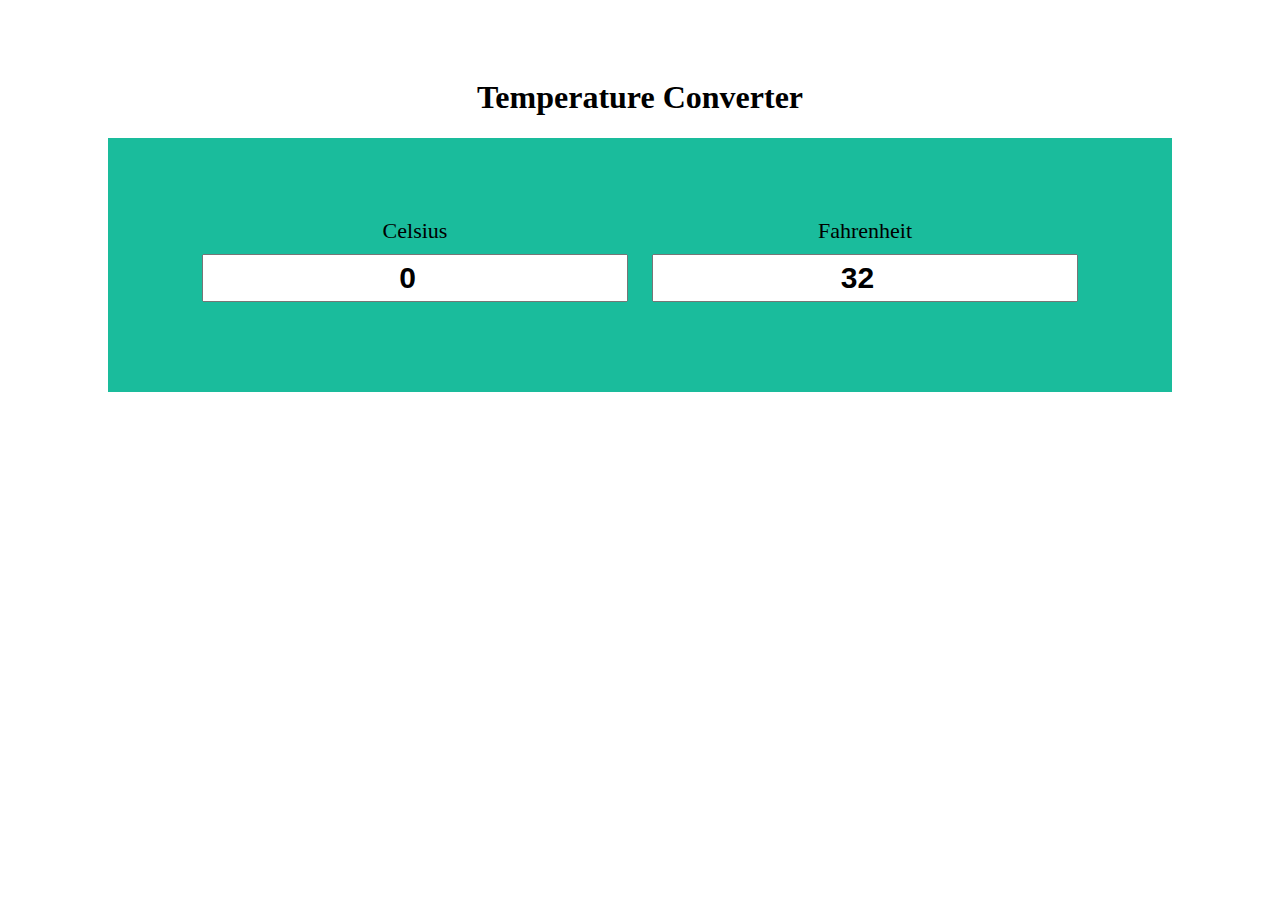
<file: Task3_Temperature converter/index.html>
<!DOCTYPE html>
<html lang="en">
<head>
    <meta charset="UTF-8">
    <meta http-equiv="X-UA-Compatible" content="IE=edge">
    <meta name="viewport" content="width=device-width, initial-scale=1.0">
    <title>Temperature Converter</title>
    <style>
        body{
            padding: 50px 100px;
        }
        h1{
            text-align: center;
        }
        #container{
            text-align: center;
            background-color: #1abc9c;
            padding: 80px;
        }
        .input-div{
            display: inline-block;
        }
        .inp{
            padding: 5px 10px;
            margin: 10px;
            font-size: 30px;
            font-weight: bold;
            text-align: center;
        }
        label{
            font-size: 22px;
        }
    </style>

</head>
<body>
    <h1>Temperature Converter</h1>
    <div id="container">
        <div class="input-div">
            <label>Celsius</label><br>
            <input type="number" value="0" id="cel" class="inp">
        </div>
        <div class="input-div">
            <label>Fahrenheit</label><br>
            <input type="number" value="32" id="fah" class="inp">
        </div>
    </div>
    
    <script>
        var cel= document.getElementById("cel");
        var fah=document.getElementById("fah");

        cel.addEventListener('input',function(){
            let c = this.value;
            let f = (c * 9/5) + 32;
            if(!Number.isInteger(f)){
                f = f.toFixed(4);
            }
            fah.value = f;
        });

        fah.addEventListener('input',function(){
            let f= this.value;
            let c =(f - 32) *5/9;
            if(!Number.isInteger(c)){
                c= c.toFixed(4);
            }
            cel.value = c;

        });
    </script>
</body>
</html>
</file>
